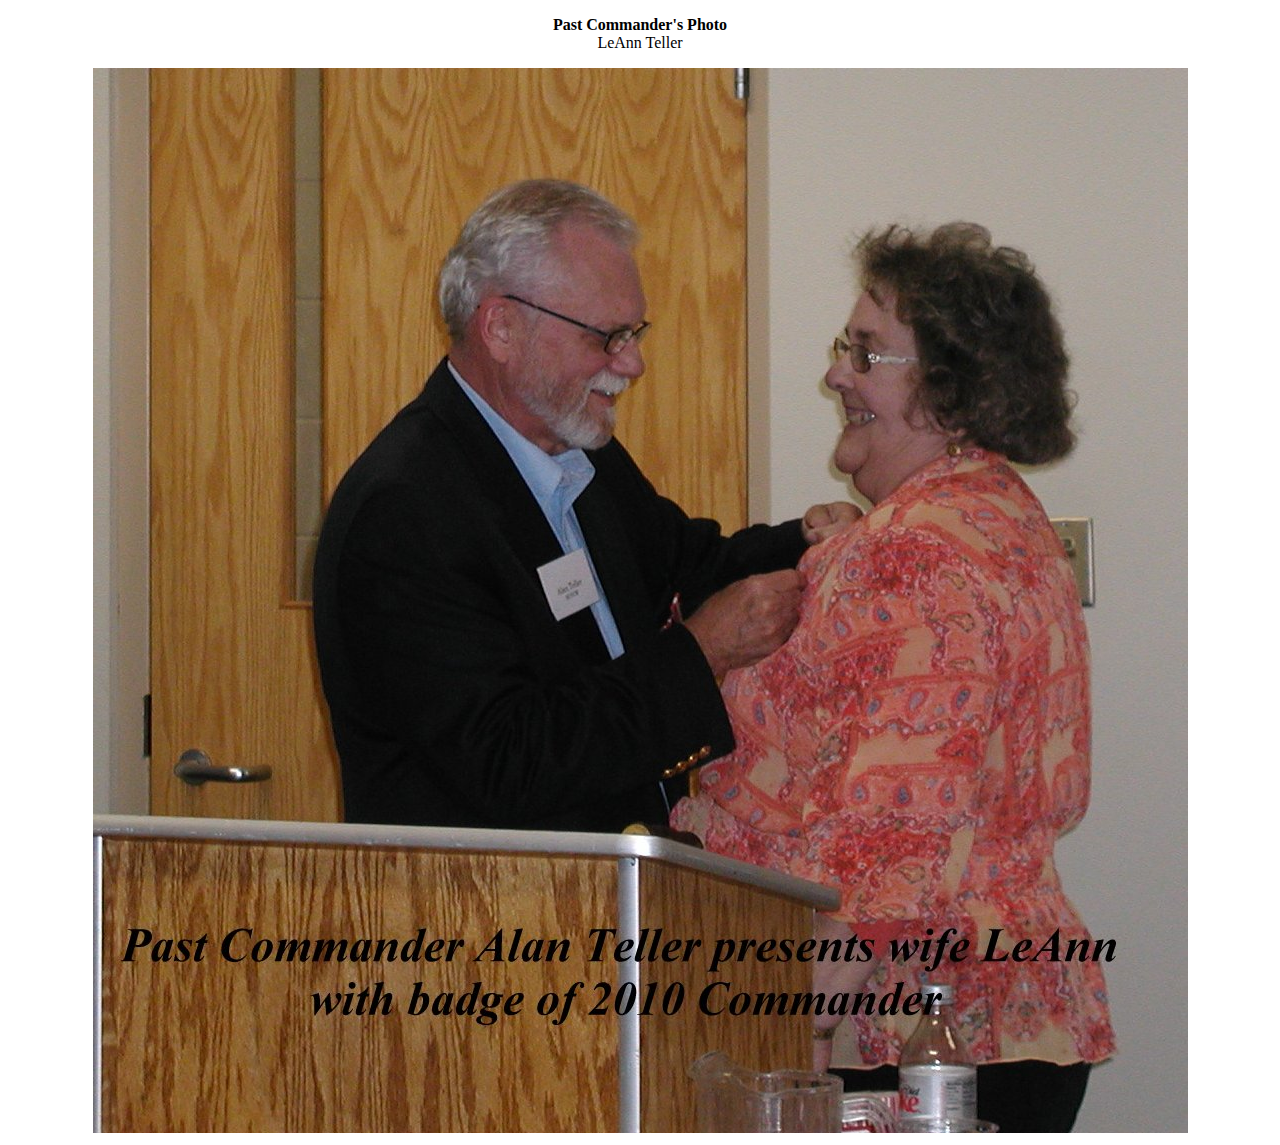
<file: pages/commander.html>
<!DOCTYPE html>
<html lang="en">
    <head>
        <meta charset="UTF-8">
        <meta http-equiv="X-UA-Compatible" content="IE=edge">
        <meta name="viewport" content="width=device-width, initial-scale=1.0">
        <title>Past Commander Photo</title>
    </head>
    <body>
        <center>
            <p>
                <strong>Past Commander's Photo</strong>
                <br />
                LeAnn Teller
            </p>
            <img src="../assets/commander.jpg" alt="LeAnn Teller" height="1065" width="1095" />
        </center>
    </body>
</html>
</file>
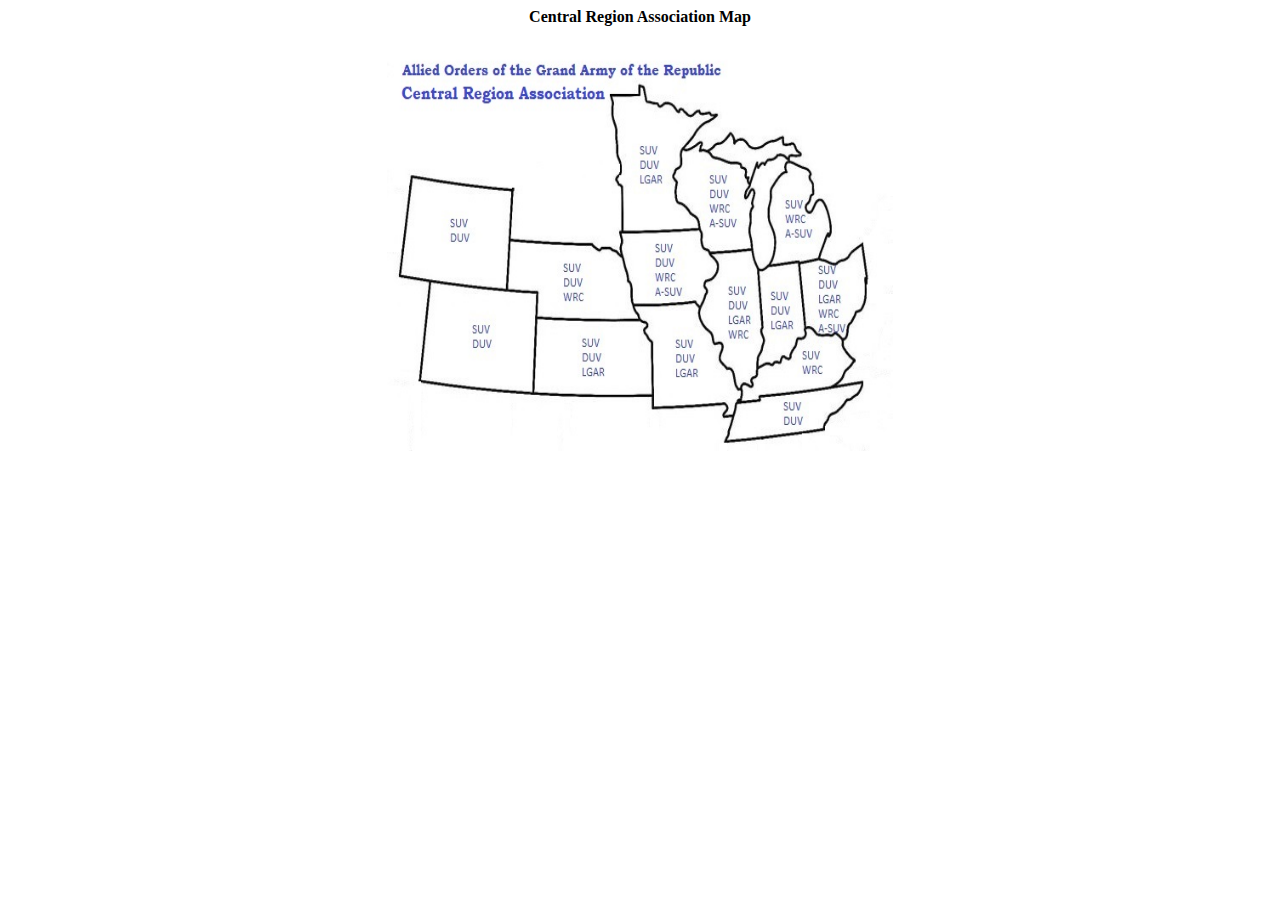
<file: pages/map.html>
<!DOCTYPE html>
<html lang="en">
    <head>
        <meta charset="UTF-8">
        <meta http-equiv="X-UA-Compatible" content="IE=edge">
        <meta name="viewport" content="width=device-width, initial-scale=1.0">
        <title>CRA Area Map</title>
    </head>
    <body>
        <center>
            <strong>Central Region Association Map</strong>
            <br />
            <br />    
            <img src="../assets/map.jpg" alt="Central Region Association Map" height="407" width="506" />
        </center>
    </body>
</html>
</file>
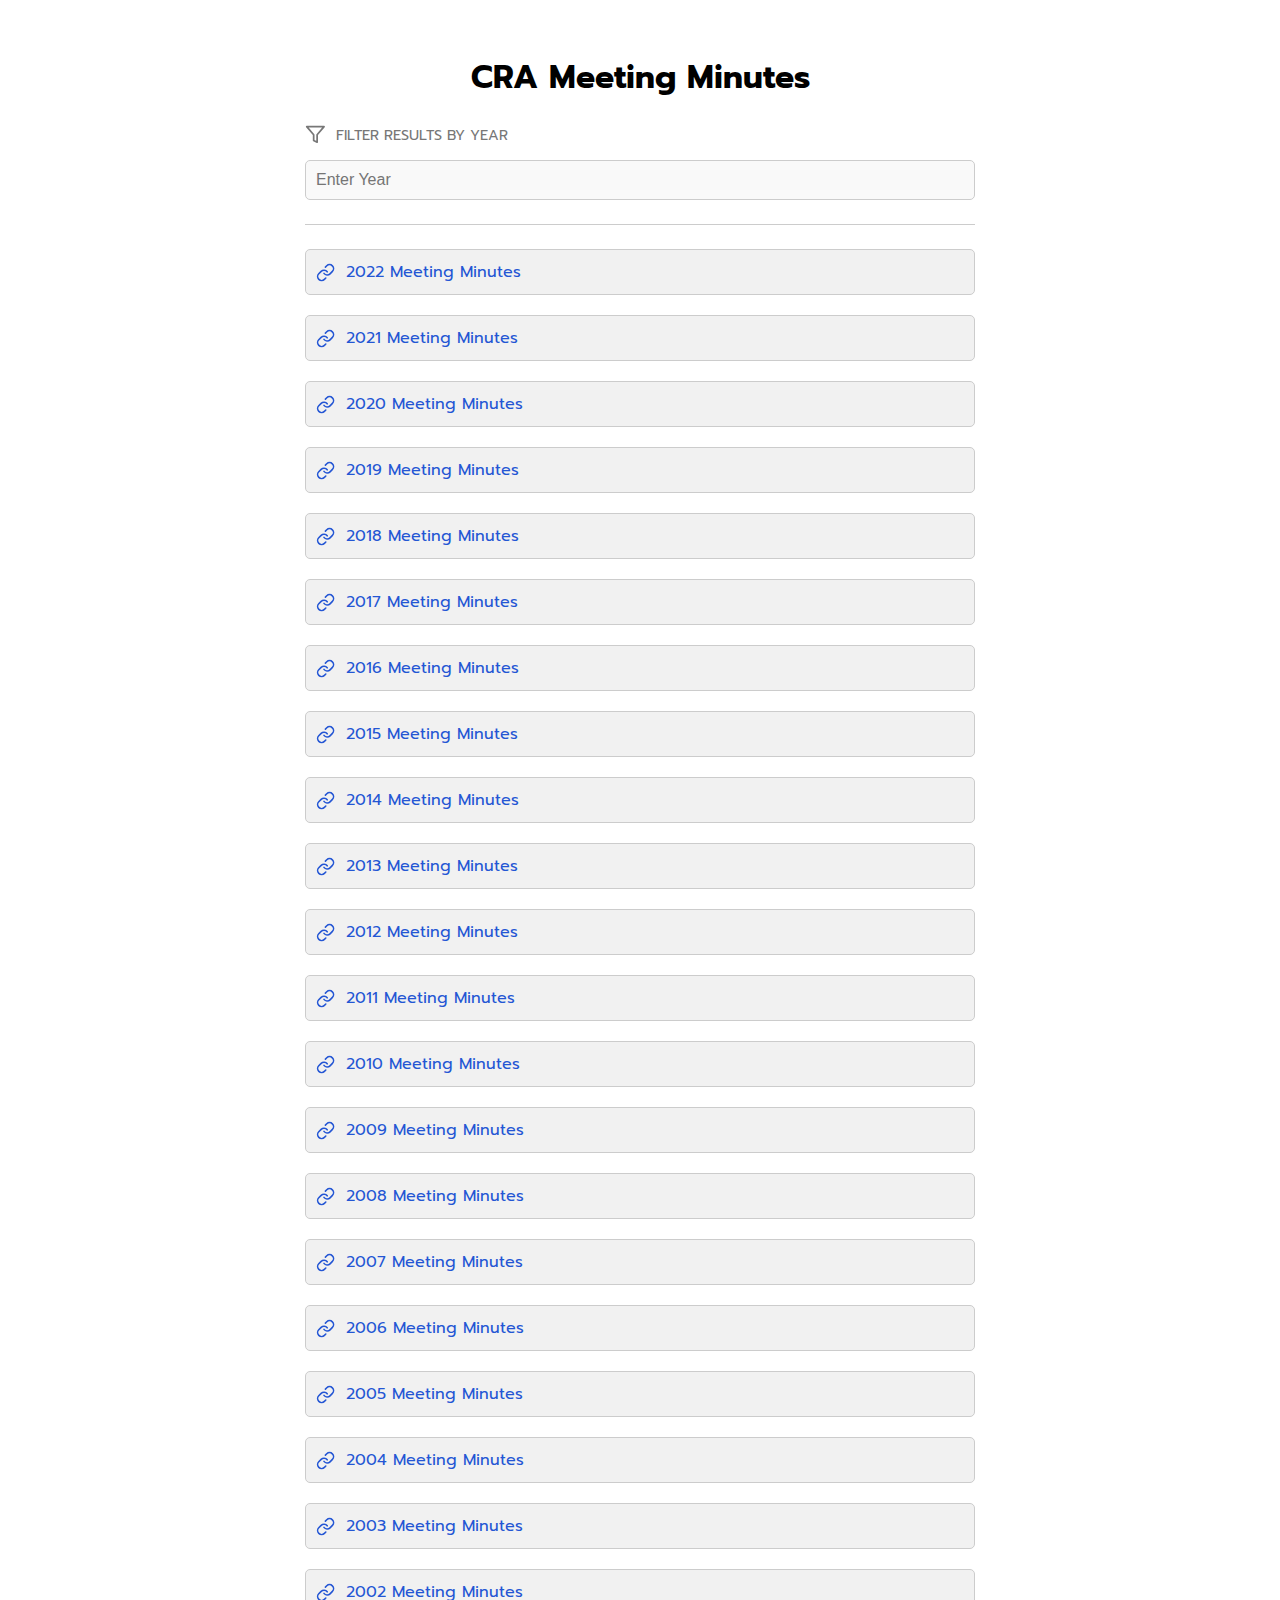
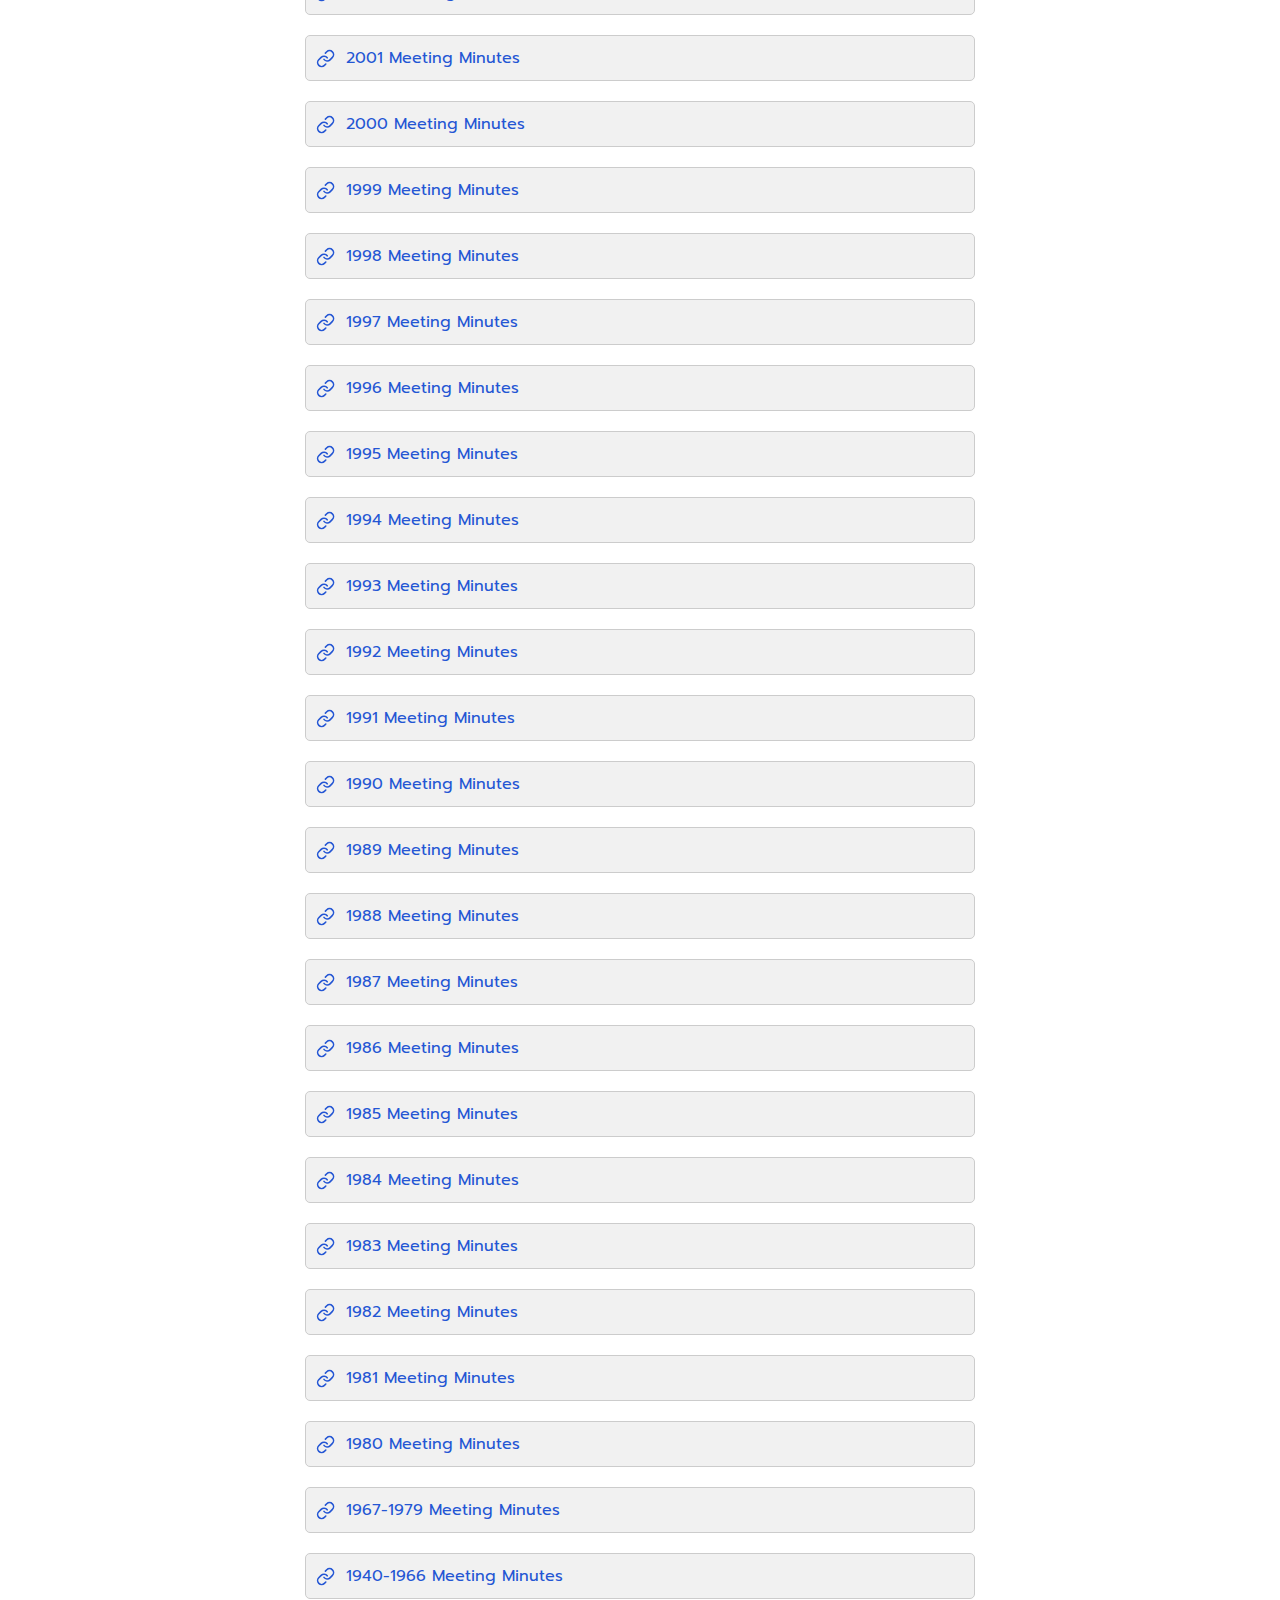
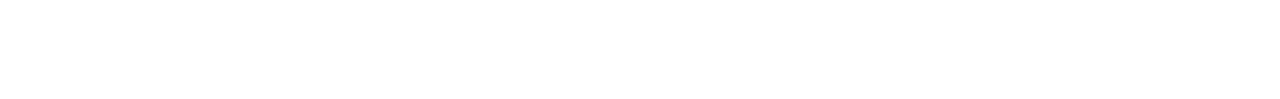
<file: pages/minutes.html>
<!DOCTYPE html>
<html lang="en">
    <head>
        <meta charset="UTF-8">
        <meta http-equiv="X-UA-Compatible" content="IE=edge">
        <meta name="viewport" content="width=device-width, initial-scale=1.0">
        <title>CRA Meeting Minutes</title>
        <link rel="stylesheet" href="scripts/meetings.css">
    </head>
    <body>
        <div class="container">
            <h1>CRA Meeting Minutes</h1>
            <p style="display: flex; align-items: center;" class="subtitle">
                <svg xmlns="http://www.w3.org/2000/svg" style="margin-right: 10px; width: 1.3rem; height: 1.3rem; vertical-align: middle; color: #777;" viewBox="0 0 24 24" fill="none" stroke="currentColor" stroke-width="2" stroke-linecap="round" stroke-linejoin="round" class="feather feather-filter">
                    <polygon points="22 3 2 3 10 12.46 10 19 14 21 14 12.46 22 3"></polygon>
                </svg>
                Filter results by year
            </p>
            <input id="search" type="search" placeholder="Enter Year" />
            <hr>
            <div id="meetings"></div>
        </div>
        <script src="scripts/minutes.js"></script>
    </body>
</html>
</file>
<file: pages/scripts/meetings.css>
@import url('https://fonts.googleapis.com/css2?family=Prompt:wght@400;500;600;700;800;900&display=swap');

body,
html {
    margin: 0;
    padding: 0;
    font-family: 'Prompt', sans-serif;
    font-size: 16px;
}

* {
    box-sizing: border-box;
}

.container {
    margin: 0 auto;
    max-width: 700px;
    padding: 2rem 15px 5rem 15px;
    text-align: center;
}

hr {
    display: block;
    height: 1px;
    border: 0;
    background-color: #ccc;
    margin: 1.5rem 0;
}

.subtitle {
    text-transform: uppercase;
    font-size: 0.9rem;
    text-align: left;
    color: #777;
}

input {
    width: 100%;
    padding: 10px;
    border: 1px solid #ccc;
    border-radius: 5px;
    background: #f9f9f9;
    font-size: 16px;
}

#meetings div {
    display: inline-block;
    width: 100%;
    margin-bottom: 20px;
    padding: 10px;
    border: 1px solid #ccc;
    border-radius: 5px;
    background: #f1f1f1;
    text-align: left;
}

#meetings div a {
    color: #2456d4;
    text-decoration: none;
}

#meetings div a:hover {
    text-decoration: underline;
}

#meetings div svg {
    vertical-align: middle;
    width: 1.2rem;
    height: 1.2rem;
    margin-right: 5px;
}
</file>
